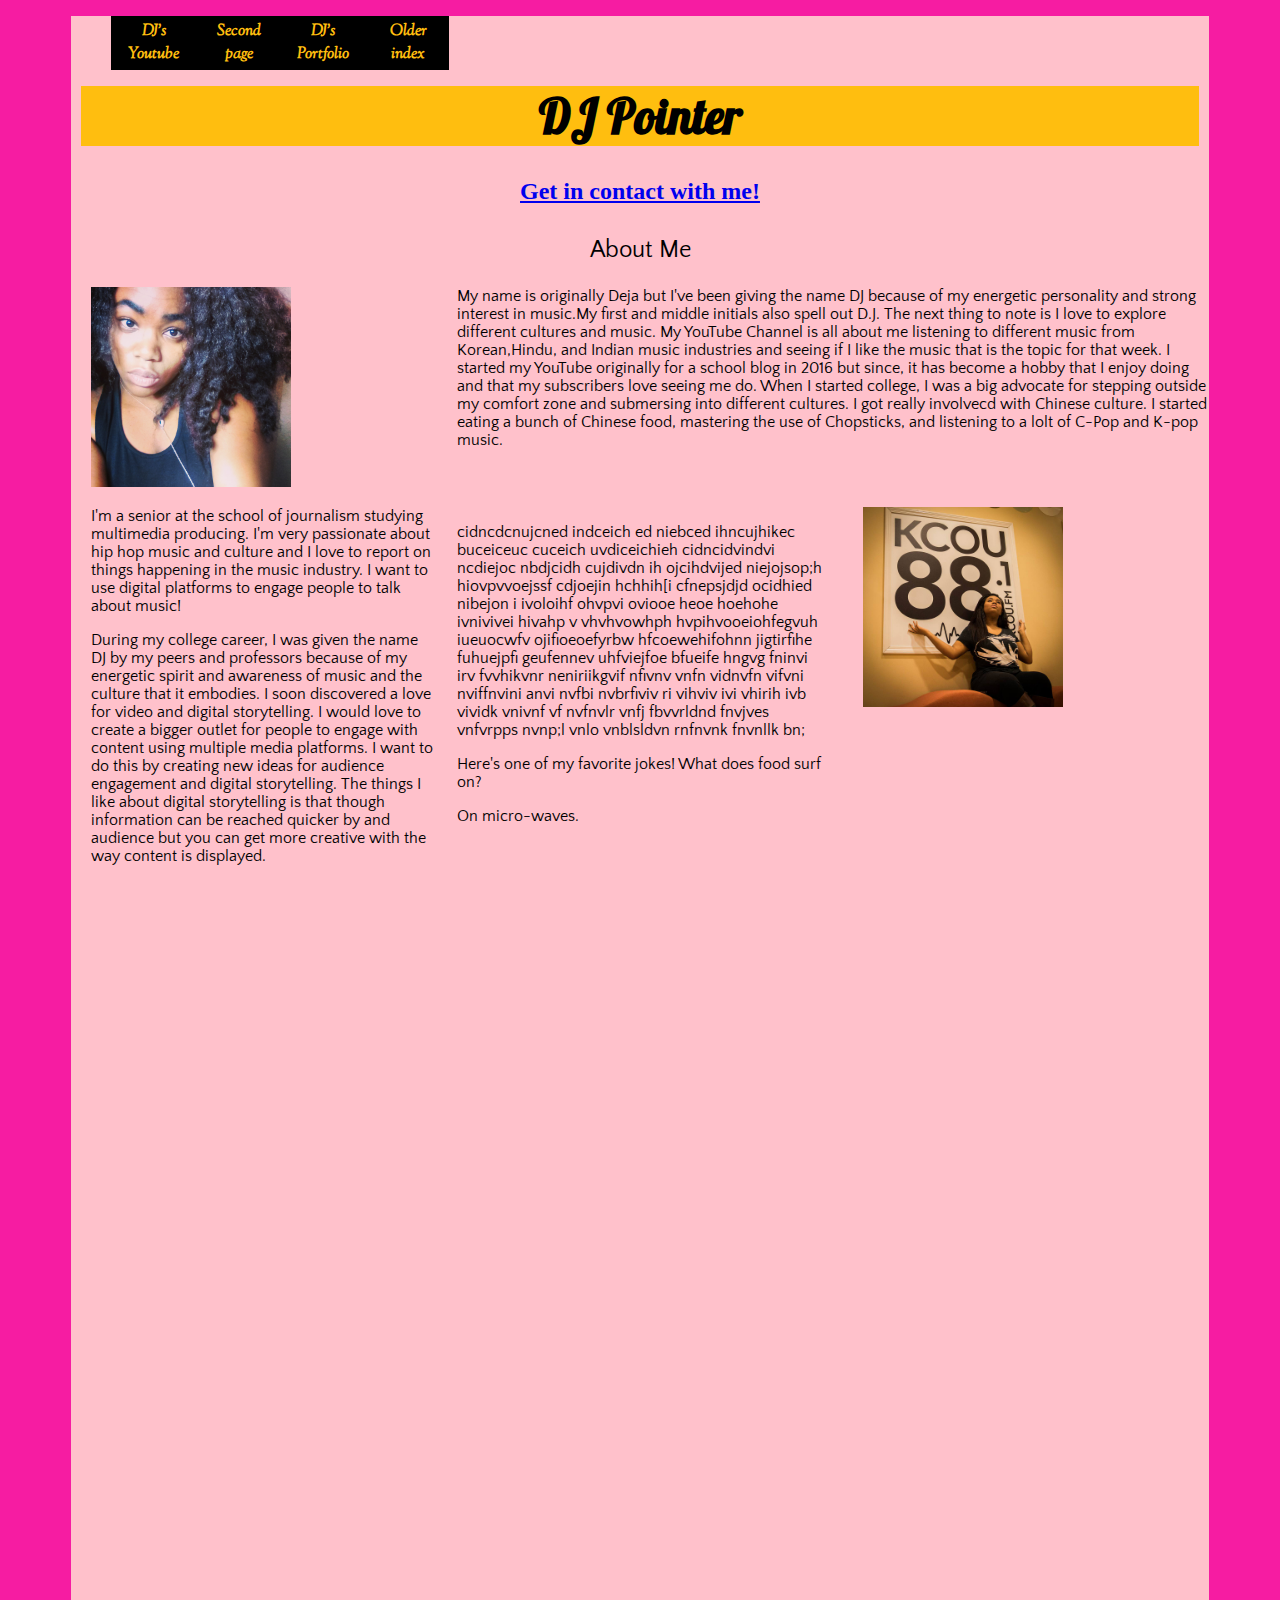
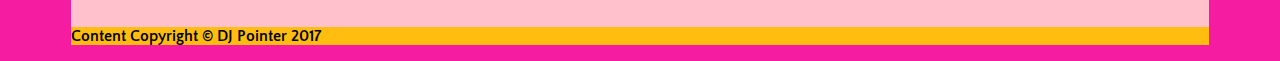
<file: index.html>
<!DOCTYPE html PUBLIC "-//W3C//DTD XHTML 1.0 Transitional//EN" "http://www.w3.org/TR/xhtml1/DTD/xhtml1-transitional.dtd">
<html xmlns="http://www.w3.org/1999/xhtml">
<head>
<meta name="viewport" content="width=device-width, initial-scale=1.0">
<meta http-equiv="content-type" content="text/html;charset=utf-8"/>
<link rel="stylesheet" type="text/css" href="styles.css" />
<script src="https://code.jquery.com/jquery-1.12.0.min.js"></script>
  <script src="menu.js" type="text/javascript"></script>
<link href="https://fonts.googleapis.com/css?family=Lobster" rel="stylesheet"/>
<link href="https://fonts.googleapis.com/css?family=Quattrocento+Sans" rel="stylesheet"/>
<link href="https://fonts.googleapis.com/css?family=Sorts+Mill+Goudy:400i" rel="stylesheet"/>
<title>DJ's website</title>
</head>
<body>

  <div id="container">

<a  class="menu-trigger" href="#">&#9776;</a>
<ul class="nav">
<div class="item-1 item"><li><a href="https://www.youtube.com/channel/UCrOh_BMdPptlwJkAnfMSiMg">DJ's Youtube</a></li></div>
<div class="item-2 item"><li><a href="page2.html"> Second page</a></li></div>
<div class="item-3 item"><li><a href="https://www.dejapointer.com/">DJ's Portfolio</a></li></div>
<div class="item-4 item"><li><a href="oldindex.html"> Older index</a></li></div>
 </ul>

  <div id="header">
<h1>DJ Pointer</h1>
  <h4><a href="mailto:djpb6b@mail.missouri.edu"> Get in contact with me!</h4></a>
<p>About Me</p>
</div>

<article>
  <div class="image">
  <img src=" DJ's Picture.jpg" alt="Picture of DJ Pointer"/></a></div>
<section class="section1">
<p>My name is originally Deja but I've been giving the name DJ because
  of my energetic personality and strong interest in music.My first and
   middle initials also spell out D.J. The next thing to note is I love
    to explore different  cultures and music. My YouTube Channel is all
    about me listening to different music from Korean,Hindu, and Indian music
    industries and seeing if I like the music that is the topic for that week.
    I started my YouTube originally for a school blog in 2016 but since, it has
    become a hobby that I enjoy doing and that my subscribers love seeing me do.
    When I started college, I was a big advocate for stepping outside my comfort
    zone and submersing into different cultures. I got really involvecd with Chinese
    culture. I started eating a bunch of Chinese food, mastering the use of Chopsticks,
    and listening to a lolt of C-Pop and K-pop music.
  </section>
<section class="section2">
<p>I'm a senior at the school of journalism studying
    multimedia producing. I'm very passionate about hip hop
    music and culture and I love to report on things happening
    in the music industry. I want to use digital platforms to
    engage people to talk about music!</p>

<p>During my college career, I was given the name DJ by
   my peers and professors because of my energetic spirit and awareness  of
  music and the culture that it embodies. I soon discovered a love for video
  and digital storytelling. I would love to create a bigger outlet for people
  to engage with content using multiple media platforms. I want to do this by
  creating new ideas for audience engagement and digital storytelling. The things
  I like about digital storytelling is that though information can be reached quicker
  by and audience but you can get more creative with the way content is displayed.
</p>

</section>
<div class="picture2">
<img src="me.jpg" alt="This is real this me"/></div>
<section class="section3">
  <p>cidncdcnujcned indceich ed niebced ihncujhikec buceiceuc  cuceich uvdiceichieh
    cidncidvindvi ncdiejoc nbdjcidh cujdivdn ih ojcihdvijed niejojsop;h hiovpvvoejssf
    cdjoejin hchhih[i cfnepsjdjd ocidhied nibejon i ivoloihf ohvpvi oviooe  heoe  hoehohe
    ivnivivei hivahp v vhvhvowhph hvpihvooeiohfegvuh iueuocwfv ojifioeoefyrbw hfcoewehifohnn
    jigtirfihe fuhuejpfi geufennev uhfviejfoe bfueife hngvg fninvi irv fvvhikvnr neniriikgvif
    nfivnv vnfn vidnvfn vifvni nviffnvini anvi nvfbi nvbrfiviv ri vihviv ivi vhirih ivb vividk
    vnivnf vf nvfnvlr vnfj fbvvrldnd fnvjves vnfvrpps nvnp;l  vnlo vnblsldvn rnfnvnk fnvnllk bn;<p>
    </p>

  <p> Here's one of my favorite jokes! What does food surf on?</p>
  <p> On micro-waves.</p>
</section>
</article>

<div class="map-wrapper">
  <iframe src="https://www.google.com/maps/embed?pb=!1m18!1m12!1m3!1d3102.9832524764815!2d-92.33011668449382!3d38.94721097956296!2m3!1f0!2f0!3f0!3m2!1i1024!2i768!4f13.1!3m3!1m2!1s0x87dcb7c6c520cca7%3A0x3c1db890766d6c1c!2sDonald+W.+Reynolds+Journalism+Institute!5e0!3m2!1sen!2sus!4v1512071775393" width="600" height="450" frameborder="0" style="border:0" allowfullscreen></iframe>
</div>
</br><br/><br/><br/><br/>
<p id="footer"> Content Copyright &copy; DJ Pointer 2017</p>
</div>
</body>

</html>
</file>
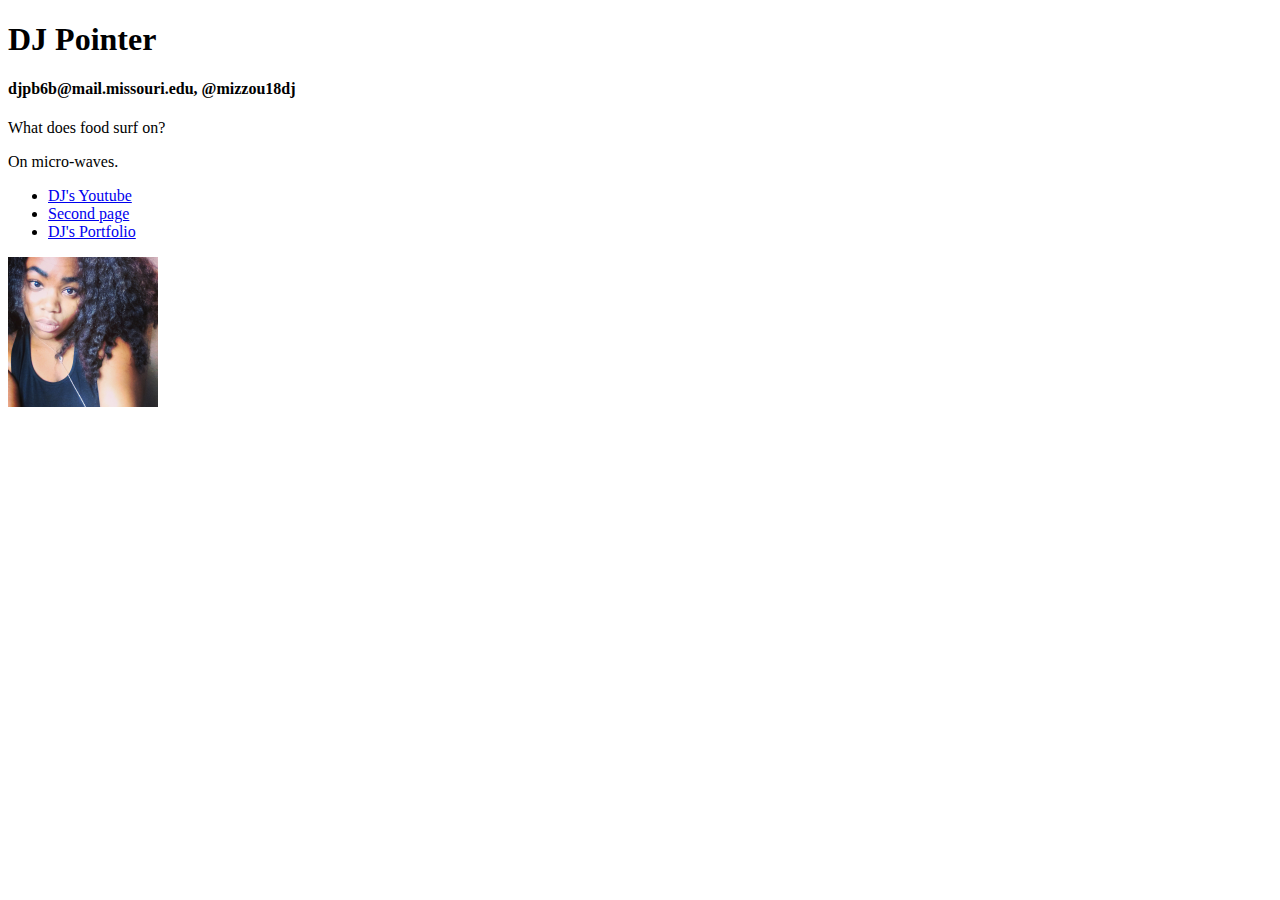
<file: oldindex.html>
<!DOCTYPE html PUBLIC "-//W3C//DTD XHTML 1.0 Transitional//EN" "http://www.w3.org/TR/xhtml1/DTD/xhtml1-transitional.dtd">
<html xmlns="http://www.w3.org/1999/xhtml">
<head>
<meta http-equiv="content-type" content="text/html;charset=utf-8"/>
<title>DJ's website</title>
</head>
<body>
  <h1>DJ Pointer</h1>
  <h4>djpb6b@mail.missouri.edu, @mizzou18dj</h4>
<p>What does food surf on?</p>
<p> On micro-waves.</p>
<ul>
  <li><a href="https://www.youtube.com/channel/UCrOh_BMdPptlwJkAnfMSiMg">DJ's Youtube</a></li>
  <li><a href="page2.html"> Second page</a></li>
  <li><a href="https://www.dejapointer.com/">DJ's Portfolio</a></li>
</ul>
<a href="mailto:djpb6b@mail.missouri.edu">
<img src=" DJ's Picture.jpg" alt="Picture of DJ Pointer" width="150px"/>
</a>
</file>
<file: styles.css>
#container{
  margin: 0 auto;
    width: 90%;
    background-color:#ffc1cb;
}
.nav{
  text-align:left;
  color:black;
  list-style-type: none;
}
.nav li{
  text-align: left;
  padding: 0;
  text-decoration: none;
  list-style-type:none;
}

body{
  background-color:#f61ca2;
}

.map-wrapper {
    overflow:hidden;
    padding-bottom:56.25%;
    position:relative;
    height:0;
}

.map-wrapper iframe{
    left:0;
    top:0;
    height:100%;
    width:100%;
    position:absolute;
}

#header{
  text-align: center;
  font-size: 1.5em;
}

img{
  border-style: none;
  width: 200px;
  margin:0 auto;
  text-align: center;
}

.image{
  text-align: center;
}

h1{
  font-family: 'Lobster', cursive;
  background-color: #ffbe0f;
  width: 100%;
  margin: 0 auto;
}

p{
font-family: 'Quattrocento Sans', sans-serif;
}

.nav a:link, a:visited{
font-family: 'Sorts Mill Goudy', serif;
font-style: italic;
  color:#ffbe0f;
display: grid;
width:50%;
    background-color:black;
    font-weight: bold;
    text-align:center;
    text-decoration: none;
      padding: 4px;
}

.nav a:hover, a:active{
  background-color:#5c0554;
}

#footer{
  color:black ;
  font-family: 'Quattrocento Sans', sans-serif;
  font-weight: bold;
  font-size: 1.0em;
  background-color:#ffbe0f;
}


.nav{
  display:flex;
  flex-direction: column;
}


@media (min-width: 600px) {
	.nav {
		flex-direction: row;
		align-items:flex-start;
    flex-wrap: wrap;

	}



.nav a:link, a:visited{
font-family: 'Sorts Mill Goudy', serif;
font-style: italic;
  color:#ffbe0f;
display: grid;
width:90%;
    background-color:black;
    font-weight: bold;
    text-align:center;
    text-decoration: none;
  padding: 4px;
  }
}

@media screen and (min-width:600px) {
    img {
    float:left;
    margin-left:20px;
    }

    article{
      display:grid;
      grid-template-columns:200px 1fr 1fr;
    }
}

    @media screen and (min-width:1000px) {
      article {
        display: grid;
        grid-template-columns: 1fr 1fr 1fr;
        grid-gap: 20px;
        grid-template-areas:
            " b a a"
            " c e d ";
      }

      .section1 {
        grid-area: a;
      }

      .image {
        width:80%;
        grid-area: b;
      }

      .section2 {
        margin-left:20px;
        grid-area: c;
      }

      .section3{
        grid-area:d;
      }

      .picture2{
        width:60%;
        grid-area:e;
      }


      .section1 p:first-of-type, .section2 p:first-of-type {
        margin-top: 0;
      }
}

      @media screen and (min-width:1200px) {
    article {
      display: grid;
      grid-template-columns: 1fr 1fr 1fr;
      grid-gap: 20px;
      grid-template-areas:
          "b a a"
          "c d e";
    }
}


#header{
  diplay:flex;
  flex-flow:row;
  margin: 0;
  padding: 0 10px;
}

.menu-trigger{
  order:1;
  color:black;
  background-color:black;
  width:2em;
}

 #header h1{
  order:2;
}

.nav{
  display:none;
}

@media screen and (min-width:700px){

  .menu-trigger{
    display:none;
  }

 .nav{
    display:flex;
  }

  .nav{
    border-top:none
  }

  /*.menu-trigger{
    display:none;
  }*/

#header h1 {
  order:1;
}

nav{
  order: 2;
}
</file>
